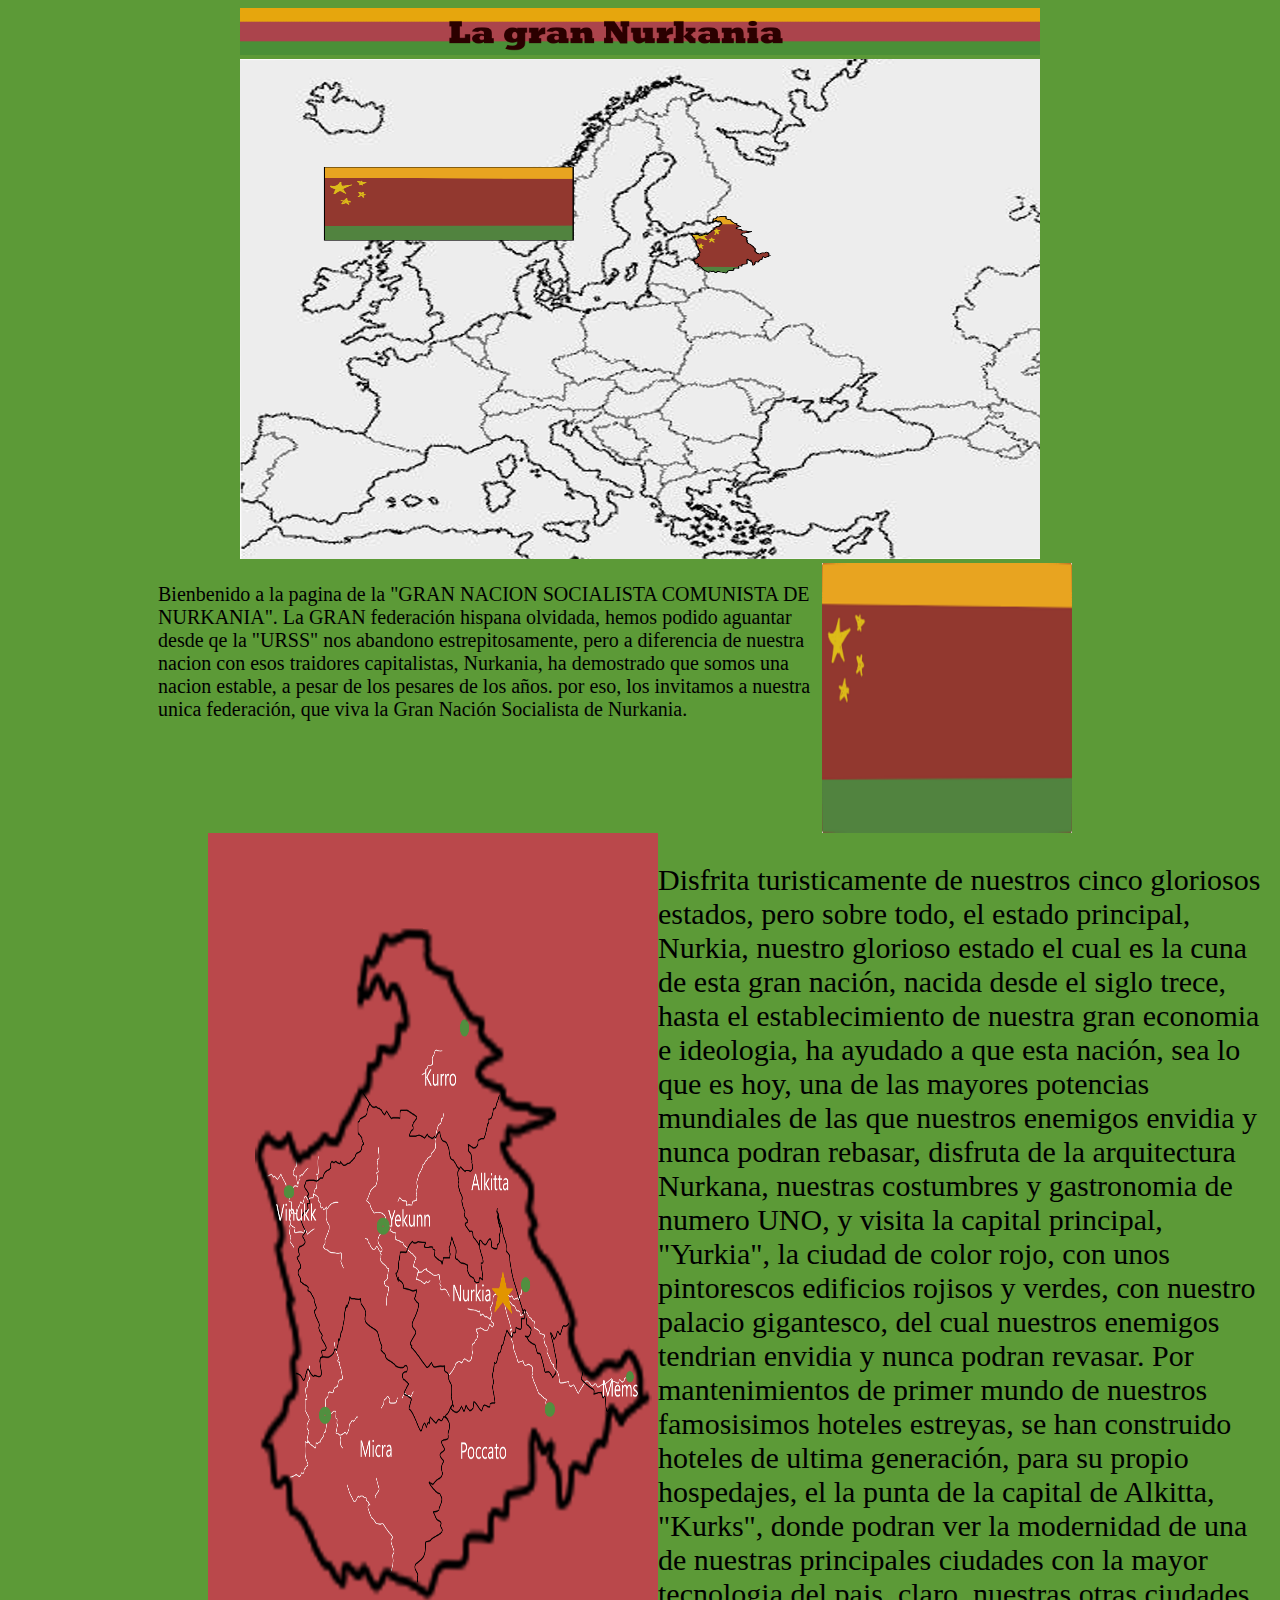
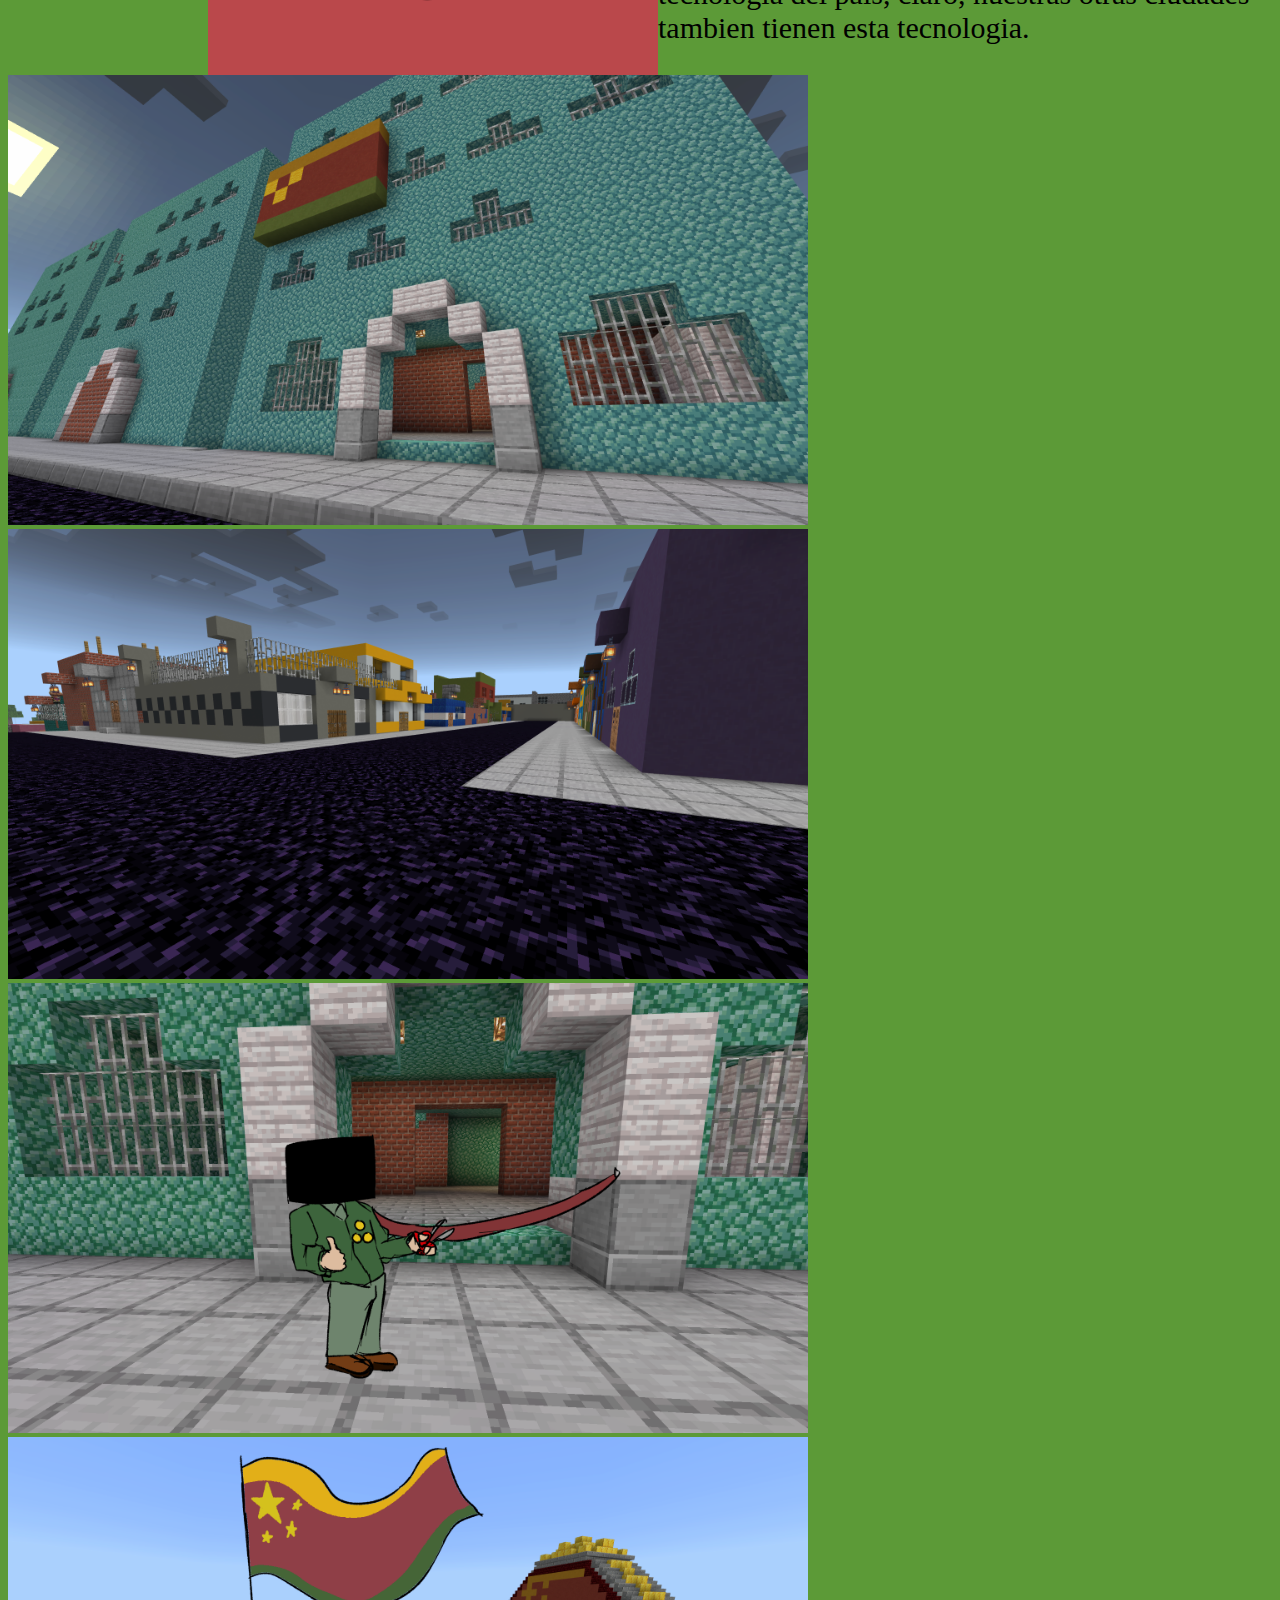
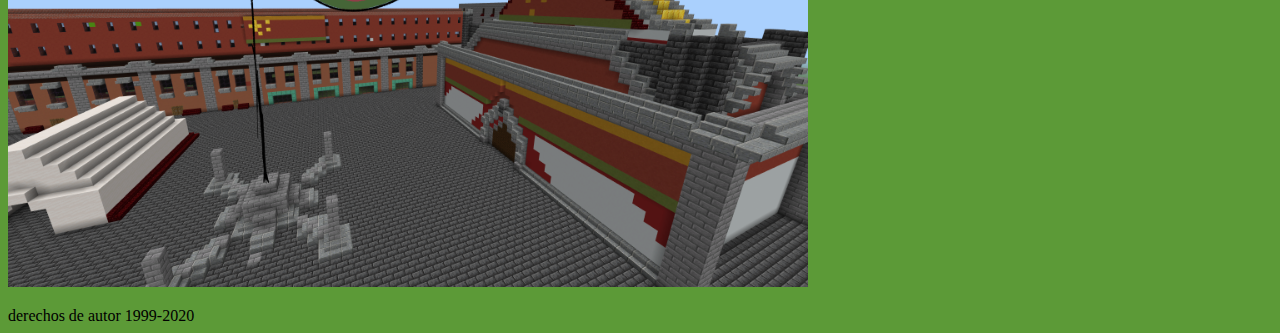
<file: index.html>
<!DOCTYPE html>
<html lang="en">
<head>
    <meta charset="UTF-8">
    <meta name="viewport" content="width=device-width, initial-scale=1.0">
    <title>Document</title>

    <link rel="stylesheet" href="estilos.css">
    

    
</head>
<body > 
    <div class="bodyy">
    <div class="contenedor">
<img class="imagen" src="encabesado.png " alt="" >

</div>
</div>
<div class="bodyy">
<div class="contenedor">
    <img class="imagen" src="mapa.png" alt="" height="500px">
</div>
    </div>
</body>
<div class="coontenedor" >
<div class="TEXTO"> 
<p>Bienbenido a la pagina de la "GRAN NACION SOCIALISTA COMUNISTA DE NURKANIA".
    La GRAN federación hispana olvidada, hemos podido aguantar desde qe la "URSS"
    nos abandono estrepitosamente, pero a diferencia de nuestra nacion con esos traidores
    capitalistas, Nurkania, ha demostrado que somos una nacion estable, a pesar de los pesares
    de los años. por eso, los invitamos a nuestra unica federación, que viva la Gran Nación Socialista de Nurkania.

    
</p>

</div>
  
<img class="imagenn" src="bandera.png" alt="">

   


</div>

<div class="coonntenedor" >
    <img class="imagennn" src="el otro mapa.png" alt="">
    <div class="TEXTOO"> 
    <p>Disfrita turisticamente de nuestros cinco gloriosos estados, pero sobre todo, el estado principal, Nurkia, nuestro glorioso estado el cual es la cuna de esta gran nación,
        nacida desde el siglo trece, hasta el establecimiento de nuestra gran economia e ideologia, ha ayudado a que esta nación, sea lo que es hoy, una de las mayores potencias mundiales
        de las que nuestros enemigos envidia y nunca podran rebasar, disfruta de la arquitectura Nurkana, nuestras costumbres y gastronomia de numero UNO, y visita la capital principal, "Yurkia",
        la ciudad de color rojo, con unos pintorescos edificios rojisos y verdes, con nuestro palacio gigantesco, del cual nuestros enemigos tendrian envidia y nunca podran revasar.
        Por mantenimientos de primer mundo de nuestros famosisimos hoteles estreyas, se han construido hoteles de ultima generación, para su propio hospedajes, el la punta de la capital de Alkitta, "Kurks",
        donde podran ver la modernidad de una de nuestras principales ciudades con la mayor tecnologia del pais, claro, nuestras otras ciudades tambien tienen esta tecnologia.
    
        
    </p>
    
    </div>
      
   
    
       
    
    
    </div>
    
    <img class="imagen" src="fotouno.png" alt="">
    <img class="imagen" src="fotodos.png" alt="">
    <img class="imagen" src="fotocuatro.png" alt="">
    
    <img class="imagen" src="fototres.png" alt="">
<p></p>
derechos de autor 1999-2020
</html>
</file>
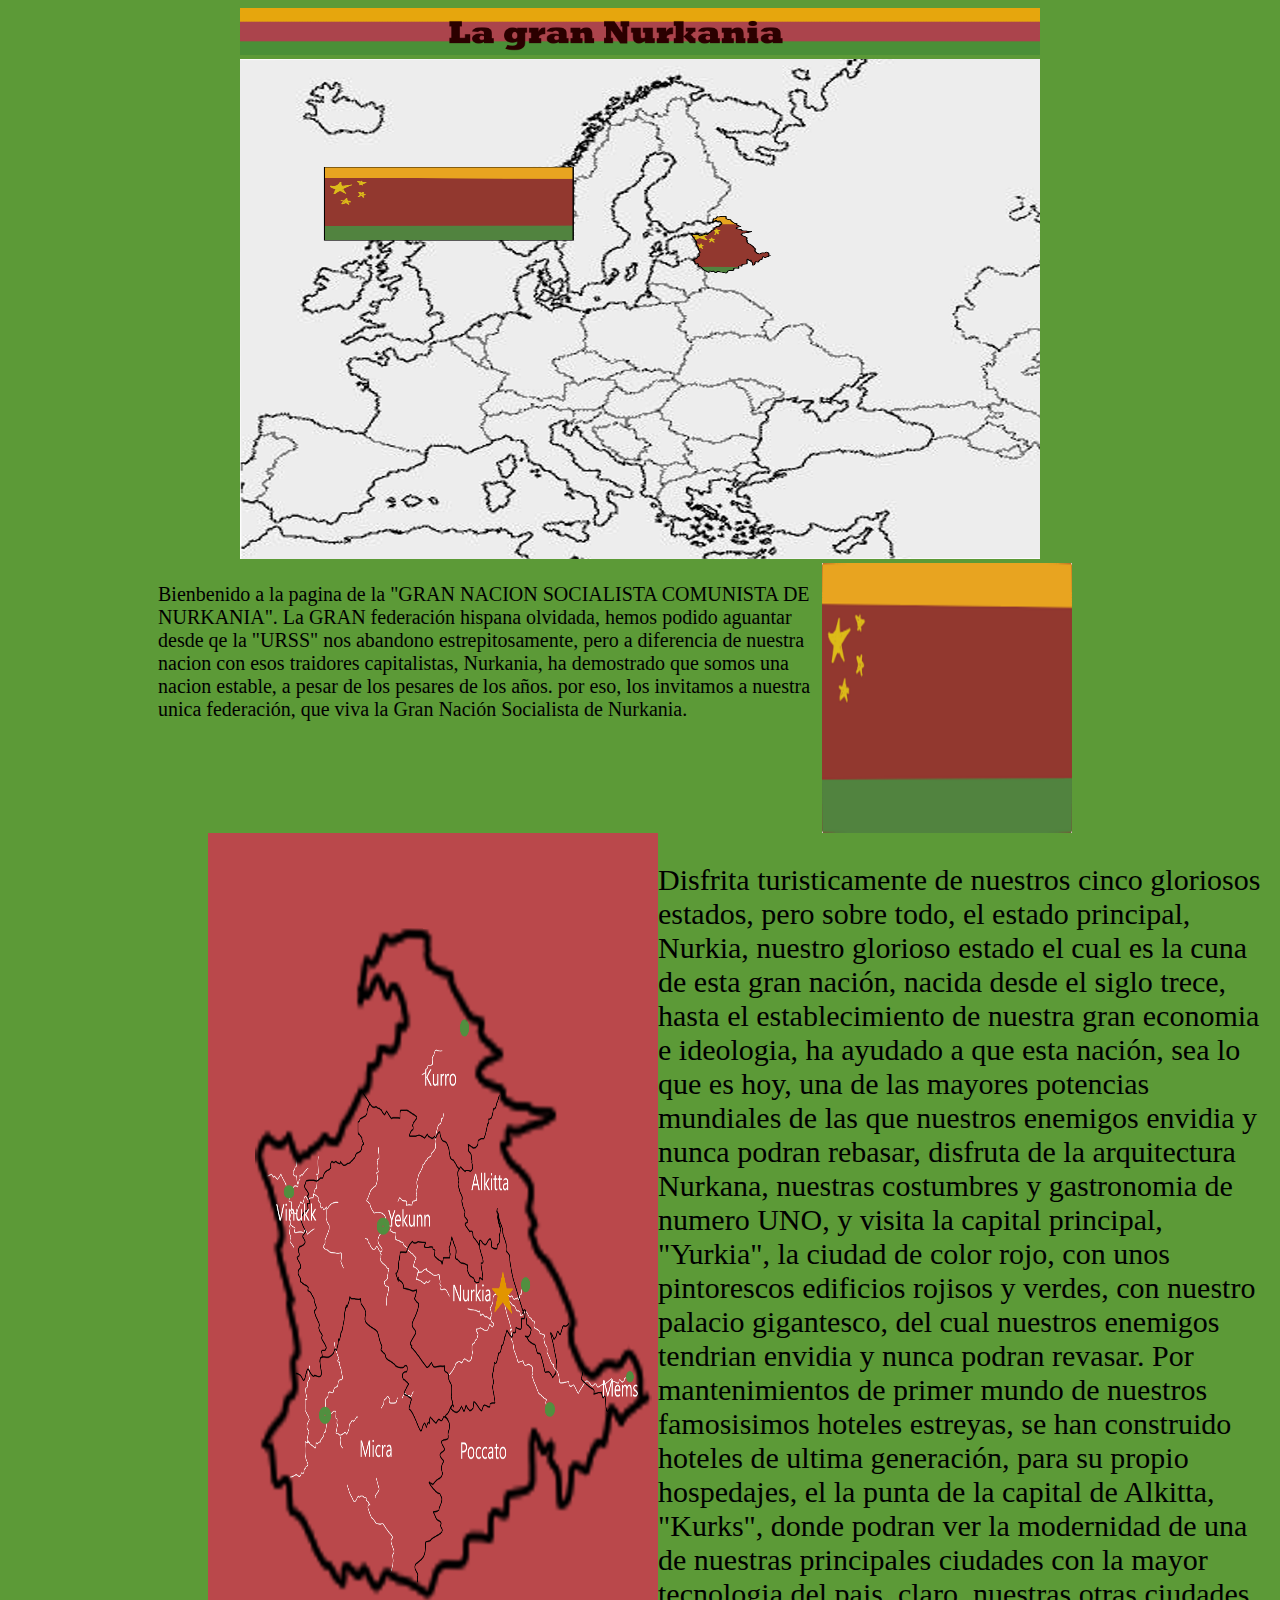
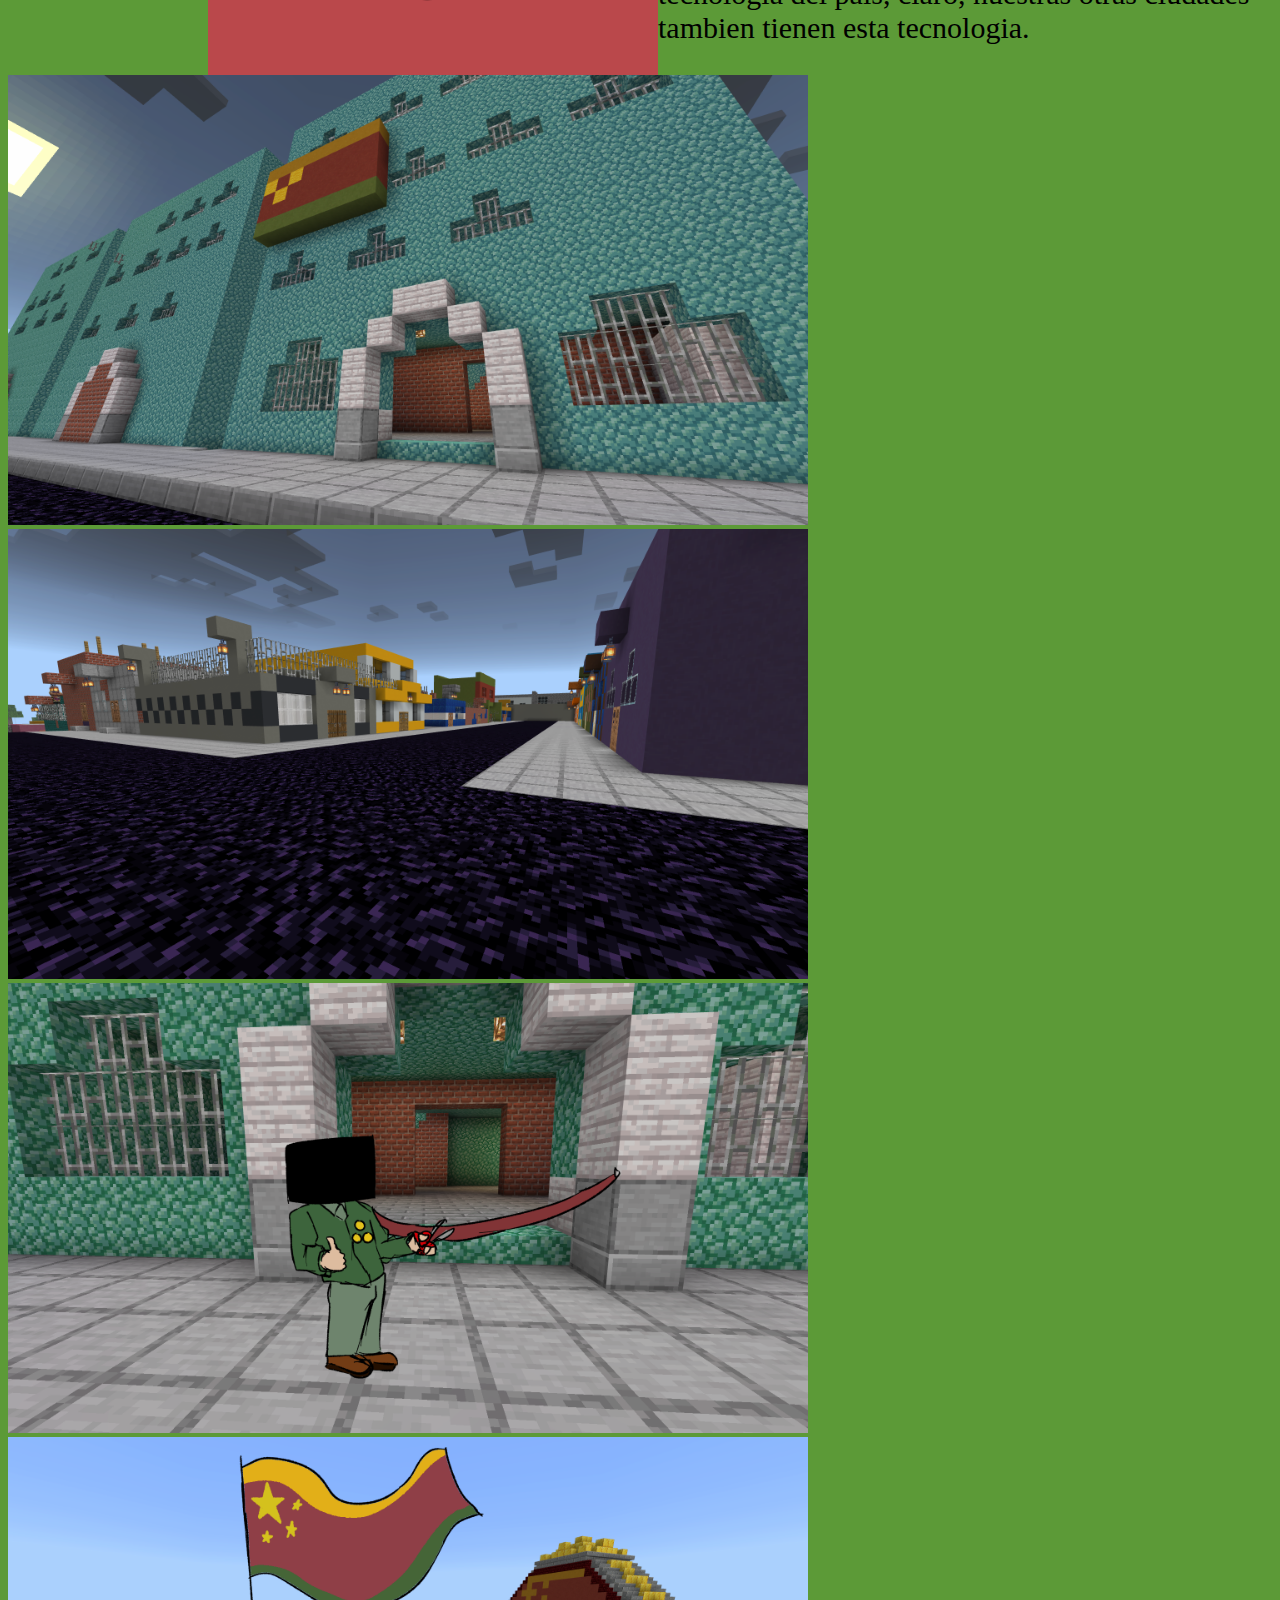
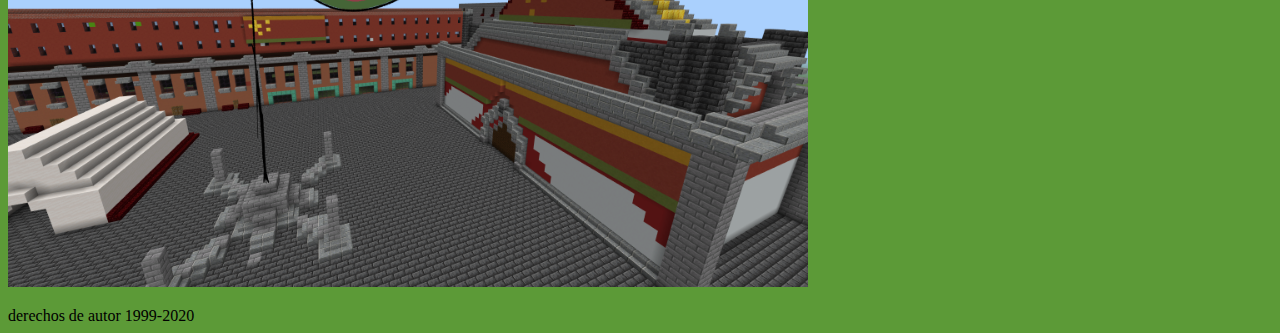
<file: index.html.html>
<!DOCTYPE html>
<html lang="en">
<head>
    <meta charset="UTF-8">
    <meta name="viewport" content="width=device-width, initial-scale=1.0">
    <title>Document</title>

    <link rel="stylesheet" href="estilos.css">
    

    
</head>
<body > 
    <div class="bodyy">
    <div class="contenedor">
<img class="imagen" src="encabesado.png " alt="" >

</div>
</div>
<div class="bodyy">
<div class="contenedor">
    <img class="imagen" src="mapa.png" alt="" height="500px">
</div>
    </div>
</body>
<div class="coontenedor" >
<div class="TEXTO"> 
<p>Bienbenido a la pagina de la "GRAN NACION SOCIALISTA COMUNISTA DE NURKANIA".
    La GRAN federación hispana olvidada, hemos podido aguantar desde qe la "URSS"
    nos abandono estrepitosamente, pero a diferencia de nuestra nacion con esos traidores
    capitalistas, Nurkania, ha demostrado que somos una nacion estable, a pesar de los pesares
    de los años. por eso, los invitamos a nuestra unica federación, que viva la Gran Nación Socialista de Nurkania.

    
</p>

</div>
  
<img class="imagenn" src="bandera.png" alt="">

   


</div>

<div class="coonntenedor" >
    <img class="imagennn" src="el otro mapa.png" alt="">
    <div class="TEXTOO"> 
    <p>Disfrita turisticamente de nuestros cinco gloriosos estados, pero sobre todo, el estado principal, Nurkia, nuestro glorioso estado el cual es la cuna de esta gran nación,
        nacida desde el siglo trece, hasta el establecimiento de nuestra gran economia e ideologia, ha ayudado a que esta nación, sea lo que es hoy, una de las mayores potencias mundiales
        de las que nuestros enemigos envidia y nunca podran rebasar, disfruta de la arquitectura Nurkana, nuestras costumbres y gastronomia de numero UNO, y visita la capital principal, "Yurkia",
        la ciudad de color rojo, con unos pintorescos edificios rojisos y verdes, con nuestro palacio gigantesco, del cual nuestros enemigos tendrian envidia y nunca podran revasar.
        Por mantenimientos de primer mundo de nuestros famosisimos hoteles estreyas, se han construido hoteles de ultima generación, para su propio hospedajes, el la punta de la capital de Alkitta, "Kurks",
        donde podran ver la modernidad de una de nuestras principales ciudades con la mayor tecnologia del pais, claro, nuestras otras ciudades tambien tienen esta tecnologia.
    
        
    </p>
    
    </div>
      
   
    
       
    
    
    </div>
    
    <img class="imagen" src="fotouno.png" alt="">
    <img class="imagen" src="fotodos.png" alt="">
    <img class="imagen" src="fotocuatro.png" alt="">
    
    <img class="imagen" src="fototres.png" alt="">
<p></p>
derechos de autor 1999-2020
</html>
</file>
<file: estilos.css>
body{

    background-color: #5c9a37;
}

.bodyy{
    text-align: center;
}
.imagen{

    width: 800px;
}

.contenedor{
   
}

.coontenedor{

    display: flex;
}


.imagenn{
    width: 250px;
    margin-right: 200px;
}
.TEXTO{
    font-size: 20px;
    width: 750px;
    margin-left: 150px;
}

.coonntenedor{

    display: flex;
}
.imagennn{
    width: 450px;
    margin-left: 200px;
}
.TEXTOO{
    font-size: 30px;
    align-self: right;
}
</file>
